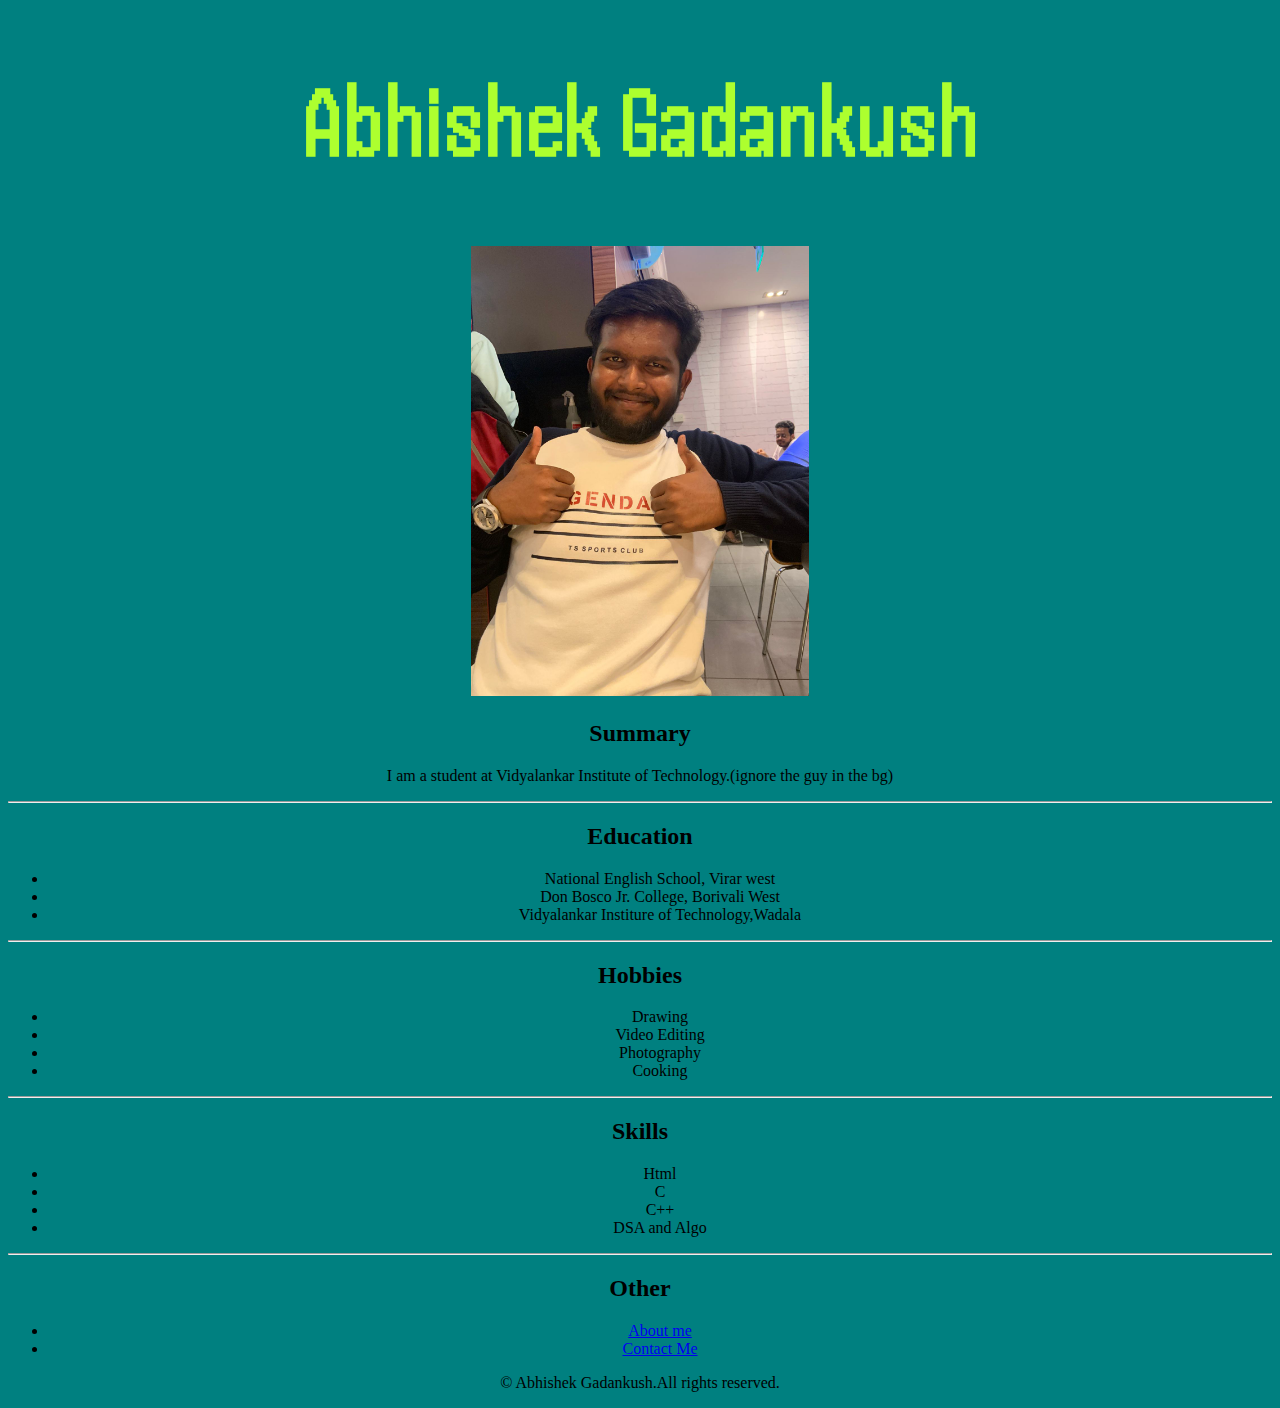
<file: index.html>
<!DOCTYPE html>
<html lang="en">
<head>
    <meta charset="UTF-8">
    <meta name="viewport" content="width=device-width, initial-scale=1.0">
    <title>My Resume</title>
    <link rel="stylesheet" href="./style.css">
    <link rel="preconnect" href="https://fonts.googleapis.com">
    <link rel="preconnect" href="https://fonts.gstatic.com" crossorigin>
    <link href="https://fonts.googleapis.com/css2?family=Handjet:wght@300&display=swap" rel="stylesheet">
</head>
<body>
    <h1>Abhishek Gadankush</h1>
    <img src="./IMG-20221104-WA0012.jpg" alt="Profile photo" height="450">
    <h2>Summary</h2>
    <p>I am a student at Vidyalankar Institute of Technology.(ignore the guy in the bg)</p>
    <hr>
    <h2>Education</h2>
    <ul>
        <li>National English School, Virar west</li>
        <li>Don Bosco Jr. College, Borivali West</li>
        <li>Vidyalankar Institure of Technology,Wadala</li>
    </ul>
    <hr>
    <h2>Hobbies</h2>
    <ul>
        <li>Drawing</li>
        <li>Video Editing</li>
        <li>Photography</li>
        <li>Cooking</li>
    </ul>
    <hr>
    <h2>Skills</h2>
    <ul>
        <li>Html</li>
        <li>C</li>
        <li>C++</li>
        <li>DSA and Algo</li>
    </ul>
    <hr>
    <h2>Other</h2>
    <ul>
        <li><a href="./about.htm">About me</a></li>
        <li><a href="./contact.html">Contact Me</a></li>
    </ul>
    <footer>
        <p>© Abhishek Gadankush.All rights reserved.</p>
    </footer>
</body>
</html>
</file>
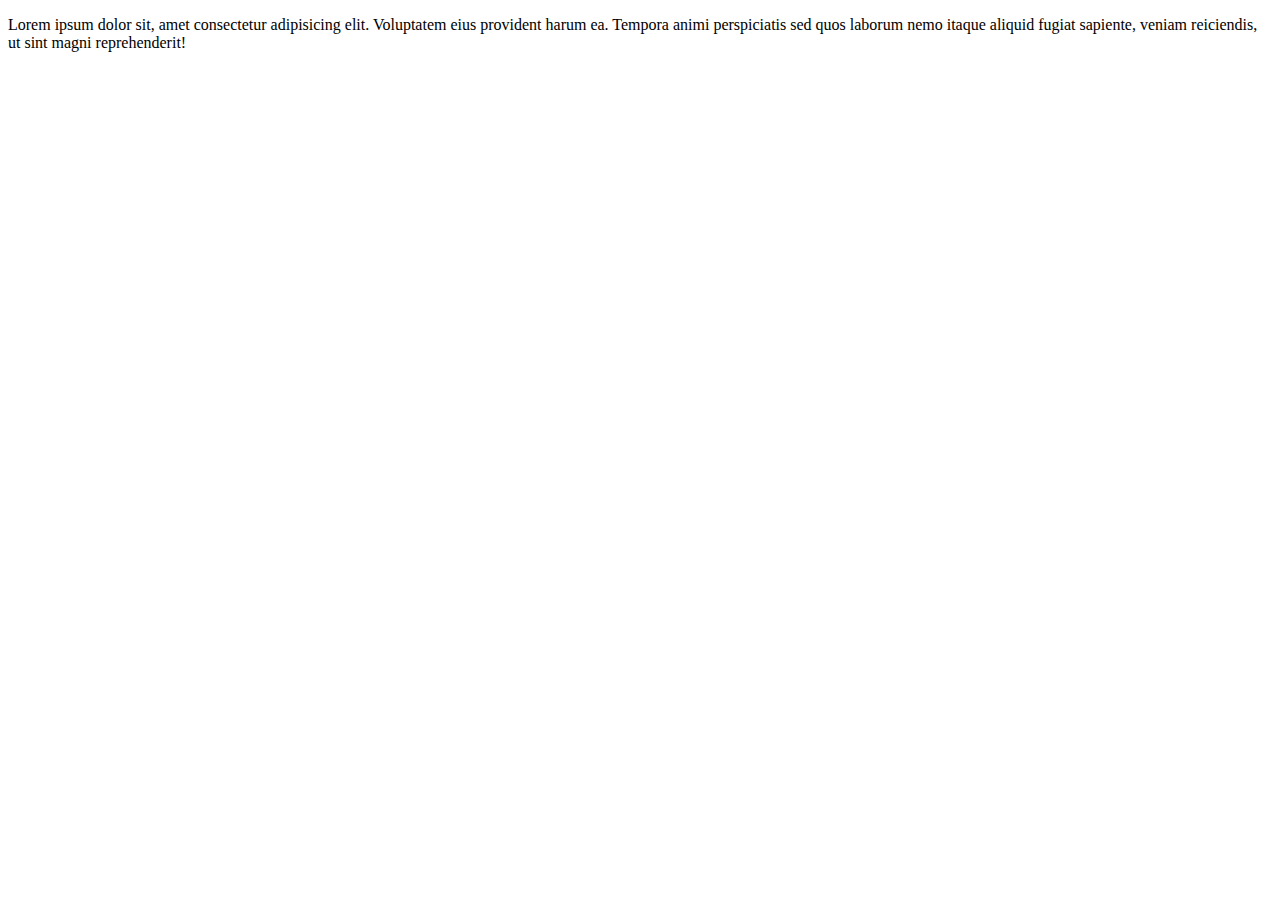
<file: about.htm>
<!DOCTYPE html>
<html lang="en">
<head>
    <meta charset="UTF-8">
    <meta name="viewport" content="width=device-width, initial-scale=1.0">
    <title>About Me</title>
</head>
<body>
    <p>Lorem ipsum dolor sit, amet consectetur adipisicing elit. Voluptatem eius provident harum ea. Tempora animi perspiciatis sed quos laborum nemo itaque aliquid fugiat sapiente, veniam reiciendis, ut sint magni reprehenderit!</p>
</body>
</html>
</file>
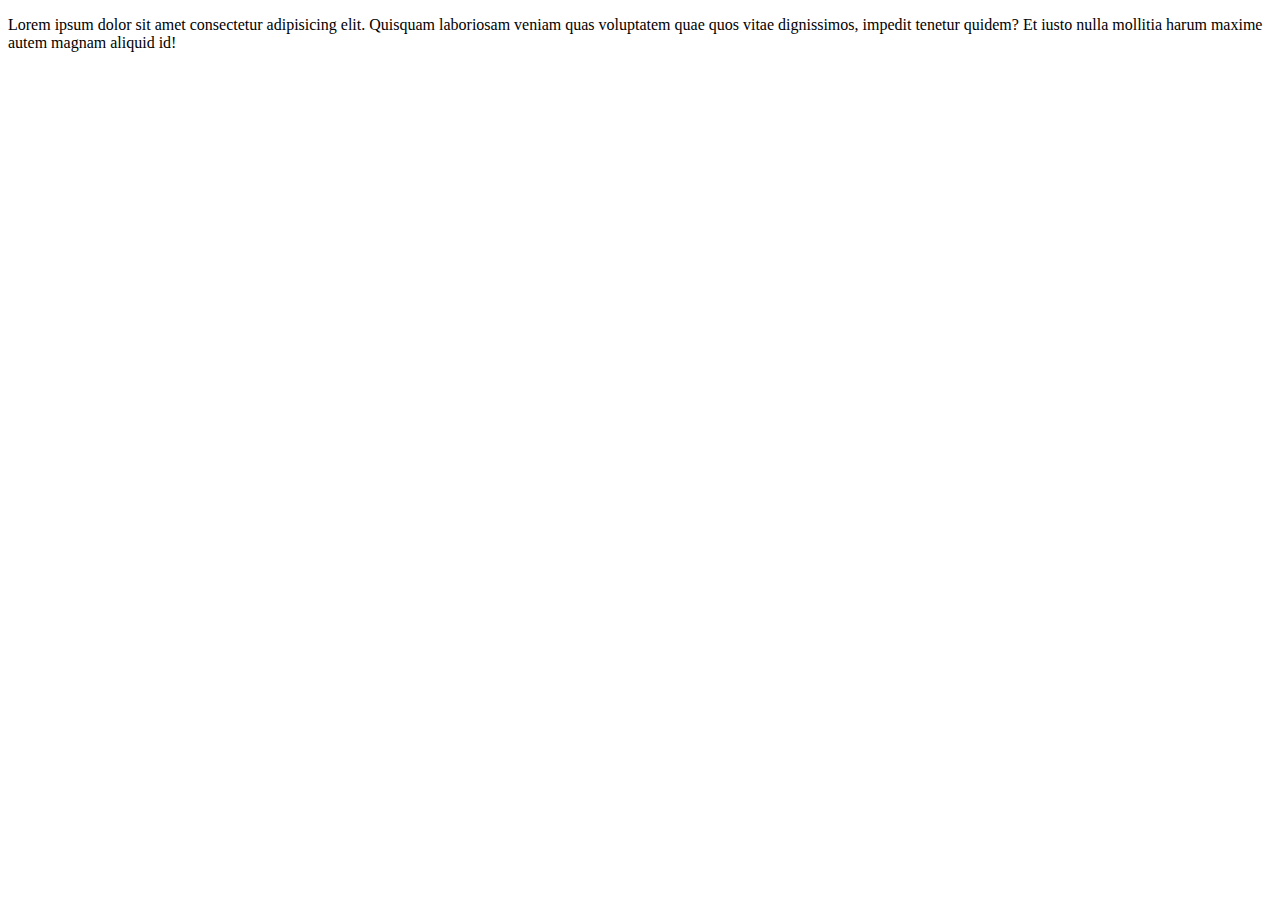
<file: contact.html>
<!DOCTYPE html>
<html lang="en">
<head>
    <meta charset="UTF-8">
    <meta name="viewport" content="width=device-width, initial-scale=1.0">
    <title>Contact Me</title>
</head>
<body>
    <p>Lorem ipsum dolor sit amet consectetur adipisicing elit. Quisquam laboriosam veniam quas voluptatem quae quos vitae dignissimos, impedit tenetur quidem? Et iusto nulla mollitia harum maxime autem magnam aliquid id!</p>
</body>
</html>
</file>
<file: style.css>
*{
    text-align : center;
}

html{
    background-color: teal;
}
h1{
    font-size: 100px;
    font-weight: light;
    font-family: 'Handjet', cursive;
    color : greenyellow
}
</file>
